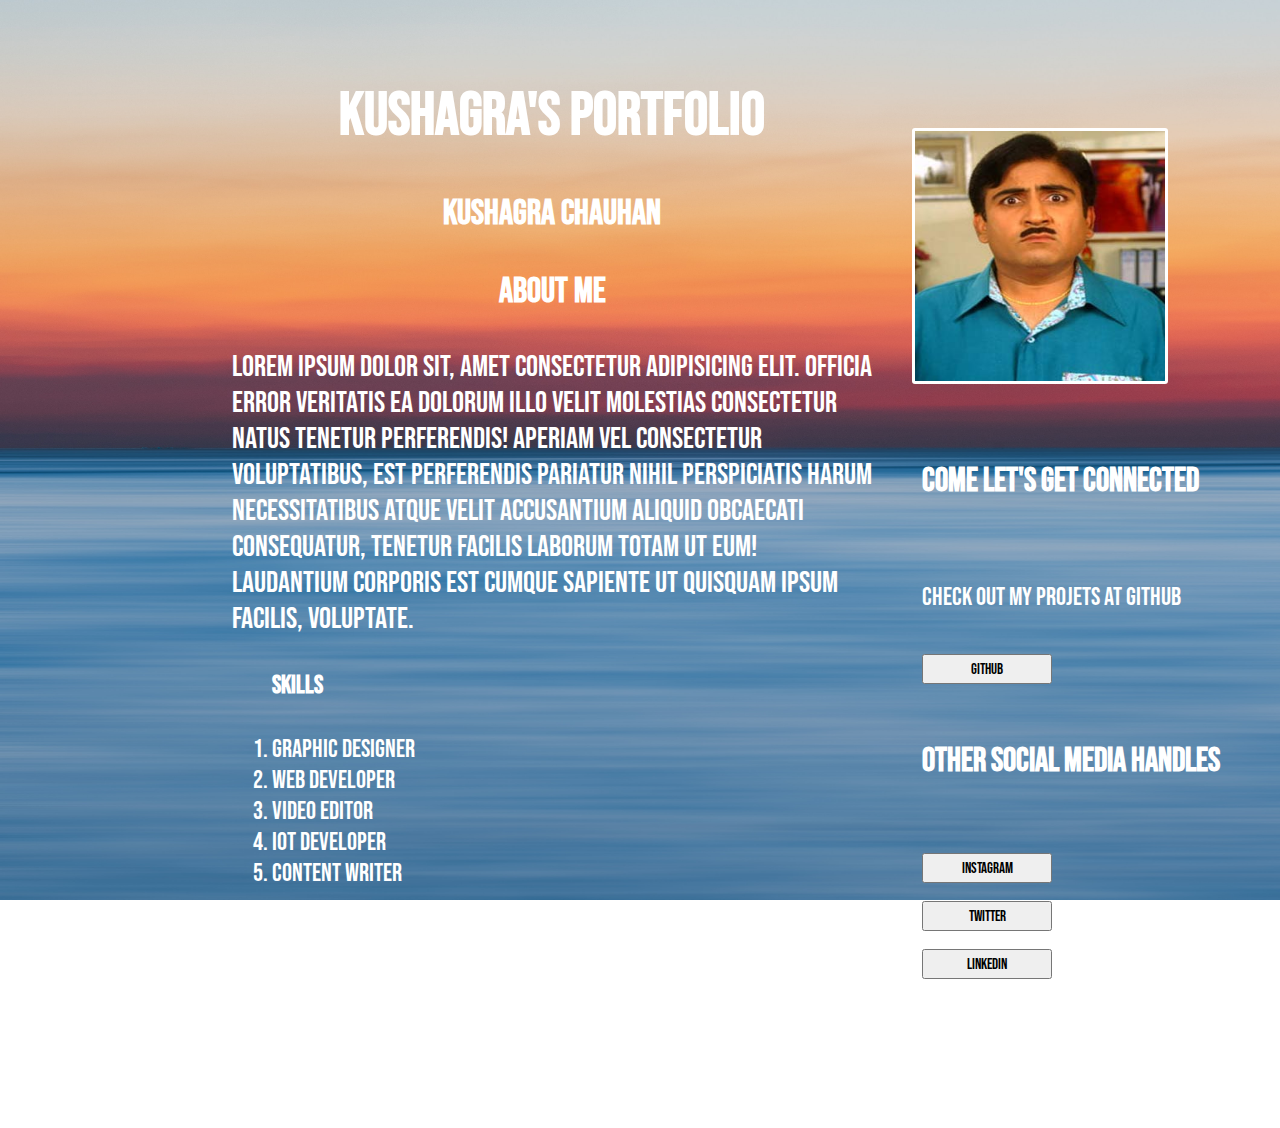
<file: Profile/index.html>
<!DOCTYPE html>
<html lang="en">

<head>
    <meta charset="UTF-8">
    <meta http-equiv="X-UA-Compatible" content="IE=edge">
    <meta name="viewport" content="width=device-width, initial-scale=1.0">
    <title>Student Info</title>
    <link rel="stylesheet" href="style.css">
</head>


<body>
    <section id="backimg">

        <div class="details">
            <center>
                <h1>Kushagra's Portfolio</h1>
            </center>
            <center>
                <h3>Kushagra Chauhan</h3>
            </center>

            <center>
                <h3>About Me</h3>
            </center>
            <p>Lorem ipsum dolor sit, amet consectetur adipisicing elit. Officia error veritatis ea dolorum illo velit
                molestias consectetur natus tenetur perferendis! Aperiam vel consectetur voluptatibus, est perferendis
                pariatur nihil perspiciatis harum necessitatibus atque velit accusantium aliquid obcaecati consequatur,
                tenetur facilis laborum totam ut eum! Laudantium corporis est cumque sapiente ut quisquam ipsum facilis,
                voluptate.</p>

            <ol>
                <h4>Skills</h4>
                <li>Graphic Designer</li>
                <li>Web Developer</li>
                <li>Video Editor</li>
                <li>IOT Developer</li>
                <li>Content Writer</li>
            </ol>
            <div class="help">
                <h5>We grow together better</h5>
                <p>
                    If you ever need help or have any query, please feel free to ping me anytime. I would love to help
                    you.
                </p>
            </div>
        </div>

        <div class="photo">

            <img class="two" src="dp4.jpg">
            <div class="xyz">
                <h5>Come Let's Get connected</h5>
                <p>Check out my projets at Github</p>
                <a href="https://github.com/"><button>Github</button></a>
                <h5>Other Social Media Handles</h5>
                <a href="https://instagram.com/"><button>Instagram</button></a>
                <a href="https://twitter.com/"><button>Twitter</button></a>
                <a href="https://linkedin.com/"><button>Linkedin</button></a>
            </div>

        </div>
    </section>
</body>

</html>
</file>
<file: Profile/style.css>
@import url('https://fonts.googleapis.com/css2?family=Bebas+Neue&display=swap');

body{
    padding: 0;
    margin: 0;
}



#backimg{
    width: 100%;
    margin: 0;
    background-size: cover;
    background-image: url(bg2.jpg);
    font-family: 'Bebas Neue', cursive;
    font-size: 40px;
    color:white;
    background-attachment: fixed;
    display: flex;
}



.details{
    font-family: 'Bebas Neue', cursive;
    font-size: 30px;
    padding: 40px;
margin-left: 15%;
width: 50%;
}

.details p {
font-size: 30px;
}
.details ol {
font-size: 25px;
}


.photo{
    /* height: 300px;
    width: 300px; */
    padding-top: 10%;        

}

.two{
    height: 250px;
    width: 250px;
    
    border: solid white 3px;
    border-radius: 3px;
}

.xyz{
    
    display:grid;
    padding: 10px;
    cursor: pointer;    
}

.xyz p{
    font-size: 25px;
}


.xyz button{
    font-family: 'Bebas Neue', cursive;
    font-size: 15px;
    width: 130px;
    height: 30px;

    /* there commands works in button */
    /* padding: 10px;
    margin: 10%; */
}

.help p{
    font-size: 25px;
}
</file>
